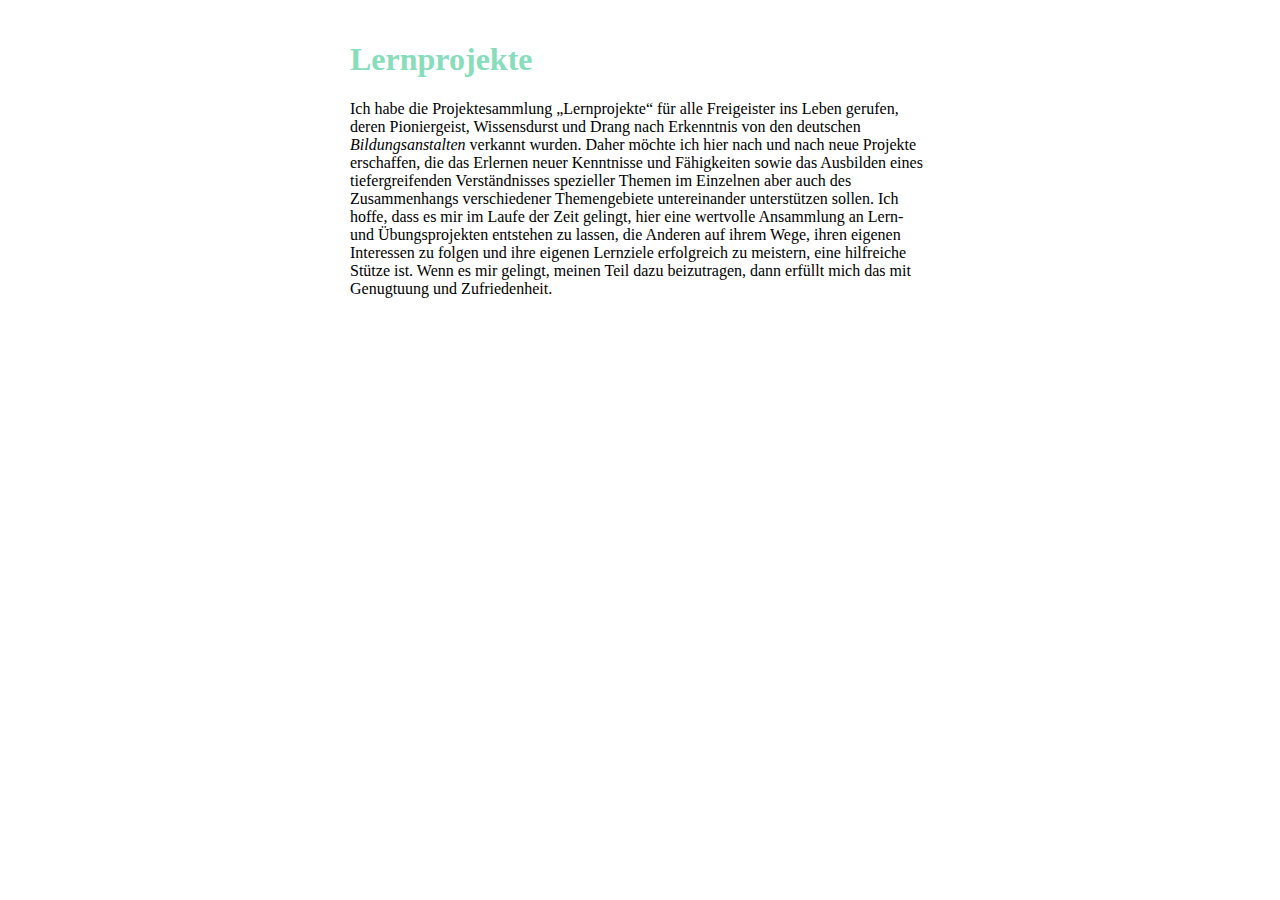
<file: index.html>
<!DOCTYPE html>
<html lang="de">
<head>
  <meta charset="UTF-8">
  <meta name="viewport" content="width=device-width, initial-scale=1.0">
  <link rel="stylesheet" type="text/css" href="./Darstellungsregeln/_Medium_Allgemein.css" />
  <link rel="stylesheet" type="text/css" href="./Darstellungsregeln/_Medium_Bildschirm_gs.css" />
  <link rel="stylesheet" type="text/css" href="./Darstellungsregeln/_Medium_Bildschirm_gw.css" />
  <link rel="stylesheet" type="text/css" href="./Darstellungsregeln/_Medium_Bildschirm_ks.css" />
  <link rel="stylesheet" type="text/css" href="./Darstellungsregeln/_Medium_Bildschirm_kw.css" />
  <link rel="stylesheet" type="text/css" href="./Darstellungsregeln/_Projekt_Lernprojekte.github.io.css" />
  <link rel="stylesheet" type="text/css" href="./Darstellungsregeln/_Medium_Drucker.css" />
  <title>Lernprojekte</title>
</head>
<body>
  <h1>Lernprojekte</h1>
  <p>Ich habe die Projektesammlung „Lernprojekte“ für alle Freigeister ins Leben gerufen, deren Pioniergeist, Wissensdurst und Drang nach Erkenntnis von den deutschen <i>Bildungsanstalten</i> verkannt wurden. Daher möchte ich hier nach und nach neue Projekte erschaffen, die das Erlernen neuer Kenntnisse und Fähigkeiten sowie das Ausbilden eines tiefergreifenden Verständnisses spezieller Themen im Einzelnen aber auch des Zusammenhangs verschiedener Themengebiete untereinander unterstützen sollen. Ich hoffe, dass es mir im Laufe der Zeit gelingt, hier eine wertvolle Ansammlung an Lern- und Übungsprojekten entstehen zu lassen, die Anderen auf ihrem Wege, ihren eigenen Interessen zu folgen und ihre eigenen Lernziele erfolgreich zu meistern, eine hilfreiche Stütze ist. Wenn es mir gelingt, meinen Teil dazu beizutragen, dann erfüllt mich das mit Genugtuung und Zufriedenheit.</p>
</body>
</html>
</file>
<file: Darstellungsregeln/_Medium_Allgemein.css>
/* Schriftarten, die in den Projekten verwendet werden               */
@font-face {
  font-family: 'Londrina Outline';
  font-style: normal;
  font-weight: 400;
  font-display: swap;
  src: url(../Schriftarten/Londrina-Outline.woff2) format('woff2');
  unicode-range: U+0000-00FF, U+0131, U+0152-0153, U+02BB-02BC, U+02C6, U+02DA, U+02DC, U+0304, U+0308, U+0329, U+2000-206F, U+2074, U+20AC, U+2122, U+2191, U+2193, U+2212, U+2215, U+FEFF, U+FFFD;
}

@font-face {
  font-family: 'Londrina Shadow';
  font-style: normal;
  font-weight: 400;
  font-display: swap;
  src: url(../Schriftarten/Londrina-Shadow.woff2) format('woff2');
  unicode-range: U+0000-00FF, U+0131, U+0152-0153, U+02BB-02BC, U+02C6, U+02DA, U+02DC, U+0304, U+0308, U+0329, U+2000-206F, U+2074, U+20AC, U+2122, U+2191, U+2193, U+2212, U+2215, U+FEFF, U+FFFD;
}

@font-face {
  font-family: 'Kavivanar';
  font-style: normal;
  font-weight: 400;
  font-display: swap;
  src: url(../Schriftarten/Kavivanar.woff2) format('woff2');
  unicode-range: U+0100-02AF, U+0304, U+0308, U+0329, U+1E00-1E9F, U+1EF2-1EFF, U+2020, U+20A0-20AB, U+20AD-20CF, U+2113, U+2C60-2C7F, U+A720-A7FF, U+0000-00FF, U+0131, U+0152-0153, U+02BB-02BC, U+02C6, U+02DA, U+02DC, U+0304, U+0308, U+0329, U+2000-206F, U+2074, U+20AC, U+2122, U+2191, U+2193, U+2212, U+2215, U+FEFF, U+FFFD;
}



/* ~ ~ ~~ ~~~ ~~~~~ ~~~~~~~~ ~~~~~~~~~~~~~ ~~~~~~~~ ~~~~~ ~~~ ~~ ~ ~ */
</file>
<file: Darstellungsregeln/_Medium_Bildschirm_gs.css>

</file>
<file: Darstellungsregeln/_Medium_Bildschirm_gw.css>
/* Darstellungsregeln für große Bildschirme                          */
@media screen and (min-width: 768px) and (orientation: landscape) {
  /* CSS-Regeln für Desktop-Ansicht hier */
  h1, h2, h3 {
    color: #88ddbb;
  }
}



/* ~ ~ ~~ ~~~ ~~~~~ ~~~~~~~~ ~~~~~~~~~~~~~ ~~~~~~~~ ~~~~~ ~~~ ~~ ~ ~ */
</file>
<file: Darstellungsregeln/_Medium_Bildschirm_ks.css>

</file>
<file: Darstellungsregeln/_Medium_Bildschirm_kw.css>
/* Darstellungsregeln für große Bildschirme                          */
@media screen and (max-width: 767px) and (orientation: landscape) {
  /* CSS-Regeln für Desktop-Ansicht hier */
  h1, h2, h3 {
    color: #bb88dd;
  }
}



/* ~ ~ ~~ ~~~ ~~~~~ ~~~~~~~~ ~~~~~~~~~~~~~ ~~~~~~~~ ~~~~~ ~~~ ~~ ~ ~ */
</file>
<file: Darstellungsregeln/_Projekt_Lernprojekte.github.io.css>
/* Projektspezifische Darstellungsregeln für Lernprojekte.github.io  */
body {
  max-width: 580px; /* Maximale Breite des Inhalts */
  margin: 0 auto; /* Zentriert den Inhalt horizontal */
  padding: 20px; /* Fügt Abstand zwischen dem Inhalt und dem Rand hinzu */
}



/* ~ ~ ~~ ~~~ ~~~~~ ~~~~~~~~ ~~~~~~~~~~~~~ ~~~~~~~~ ~~~~~ ~~~ ~~ ~ ~ */
</file>
<file: Darstellungsregeln/_Medium_Drucker.css>
/* Darstellungsregeln für die Ausgabe auf per Drucker                */ 
@media print {
  @page {
    size: A4;
    margin: 0.6cm;
  }

  @page :left {
    margin-right: 1.6cm;
  }

  @page :right {
    margin-left: 1.6cm;
  } 

  @page :first {
        
  }

  body {
    background-color: transparent;
    max-width: 100%;
    color: black;
  }
}



/* ~ ~ ~~ ~~~ ~~~~~ ~~~~~~~~ ~~~~~~~~~~~~~ ~~~~~~~~ ~~~~~ ~~~ ~~ ~ ~ */
</file>
